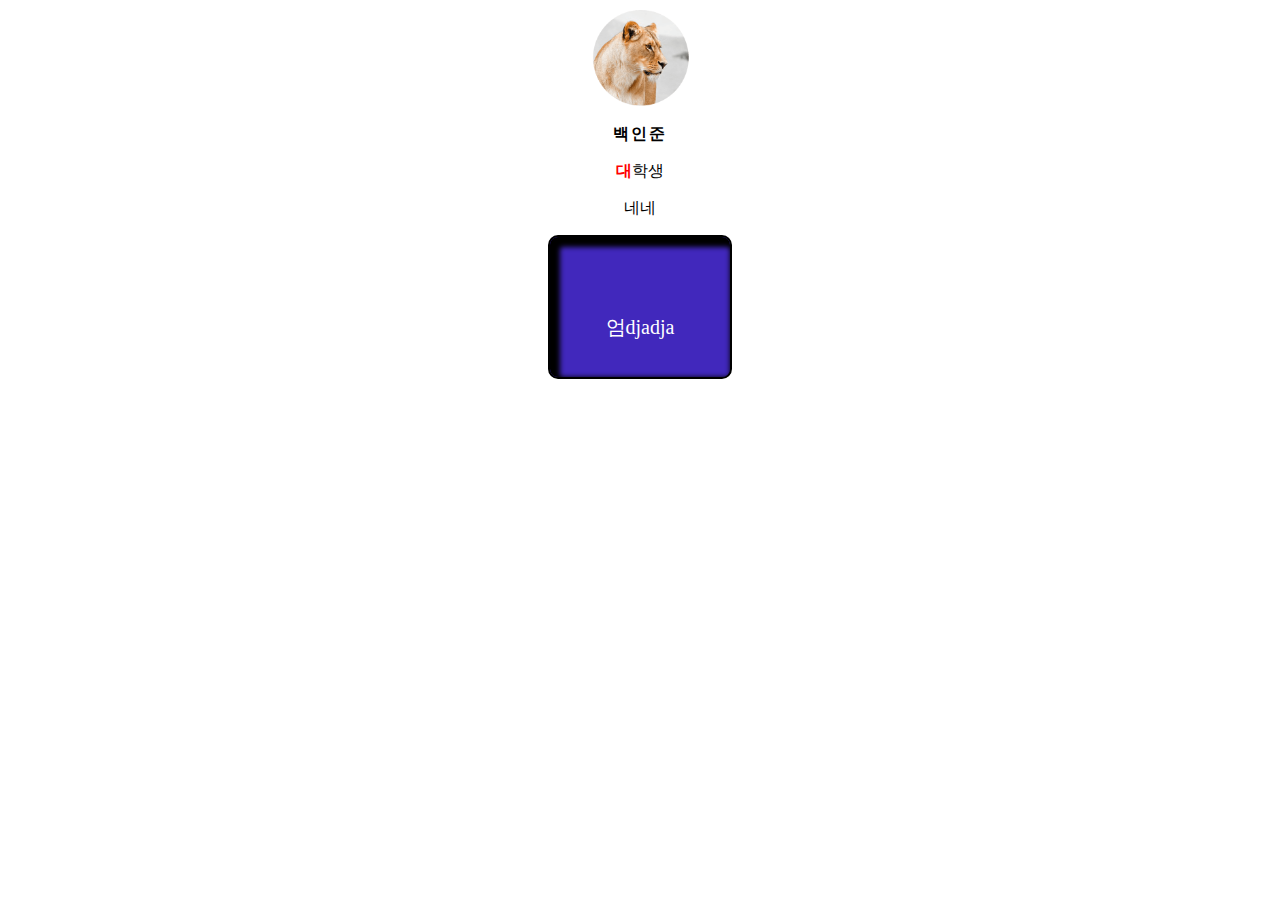
<file: index.html>
<!DOCTYPE html>
<html>
<head>
    <meta charset="UTF-8">
    <title>umm</title>
    <link href="css/main.css" rel="stylesheet">
</head>
<body>

        <img src="lion.png" class="image">

        <h3 class="name">백인준</h3>
        <p><strong id="special">대</strong>학생</p>
        <p>네네</p>
        <div class="box">
            <p>엄djadja</p>
        </div>

</body>
</html>
</file>
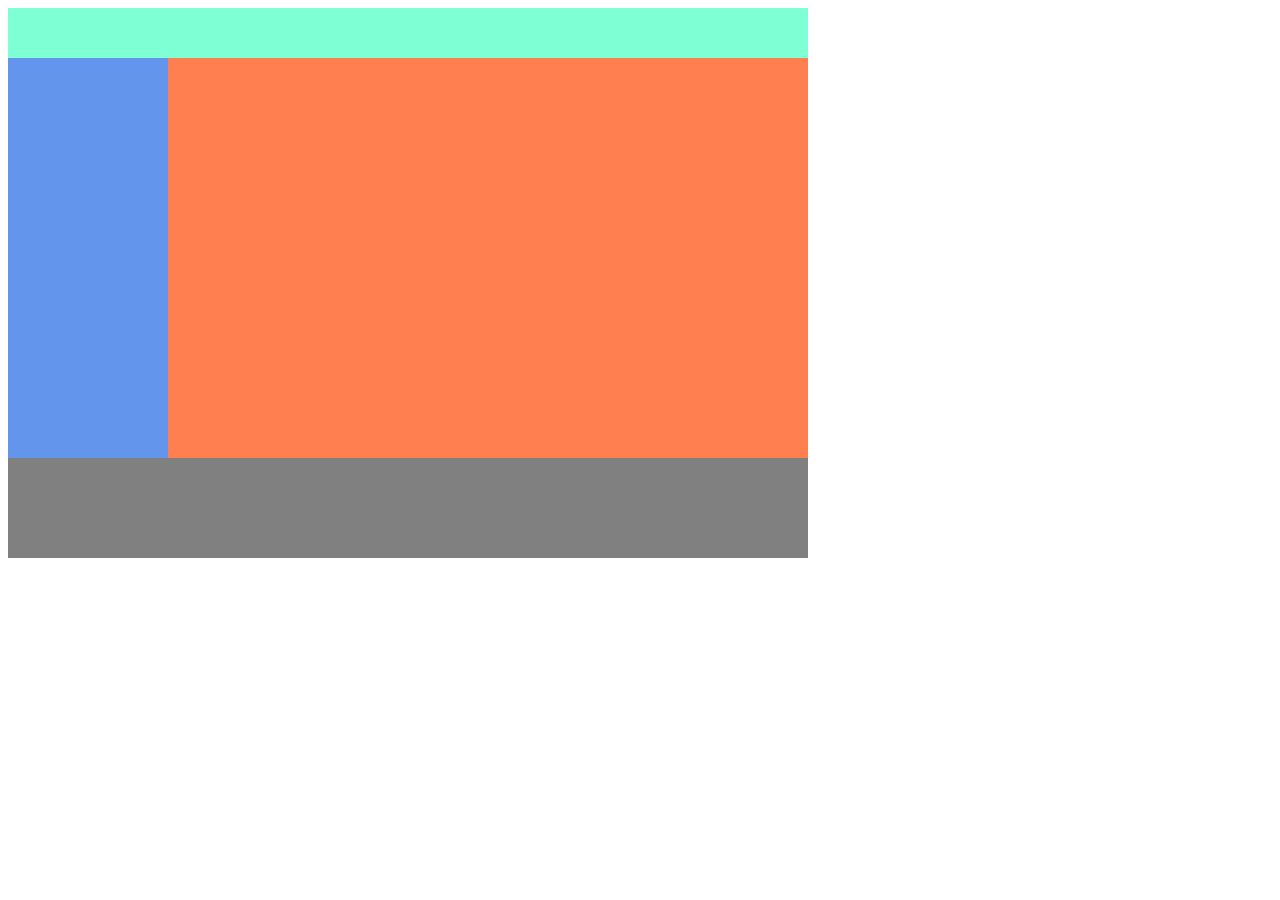
<file: layout1.html>
<!DOCTYPE html>
<html>
<head>
     <meta charset="UTF-8">
     <title>document</title>
     <link href="css/main.css" rel="stylesheet">
</head>
<body>
    <div class="container">
        <div class="header"></div>
        <div class="left-menu"></div>
        <div class="right-menu"></div>
        <div class="footer"></div>
    </div>
</body>
</html>
</file>
<file: css/main.css>
.image {
    width: 100px; display: block; margin-left: auto; margin-right: auto
}

.name {
    font-size: 16px; 
    text-align: center; 
    letter-spacing: 2px;
}

.content {
    text-align: center;
}

.box {
    width: 100px;
    background-color: rgb(65, 40, 188);
    height: 60px;
    margin: 100px;
    padding: 40px;
    border: 2px solid black;
    border-radius: 10px;
    margin: auto;
    line-height: 60px;
    text-align: center;
    color: white;
    font-size: 20px;
    box-shadow: 5px 5px 5px 5px black inset;
}

p {text-align: center;}

.container {
    width: 800px;
}

.header {
    width: 100%;
    height: 50px;
    background-color: aquamarine;
}

.left-menu {
    width: 20%;
    height: 400px;
    background-color: cornflowerblue;
    float: left
}
.right-menu {
    width: 80%;
    height: 400px;
    background-color: coral;
    float: right
}

.footer {
    width: 100%;
    height: 100px;
    background-color: grey;
    clear: both;
}

#special {color: red;}
</file>
